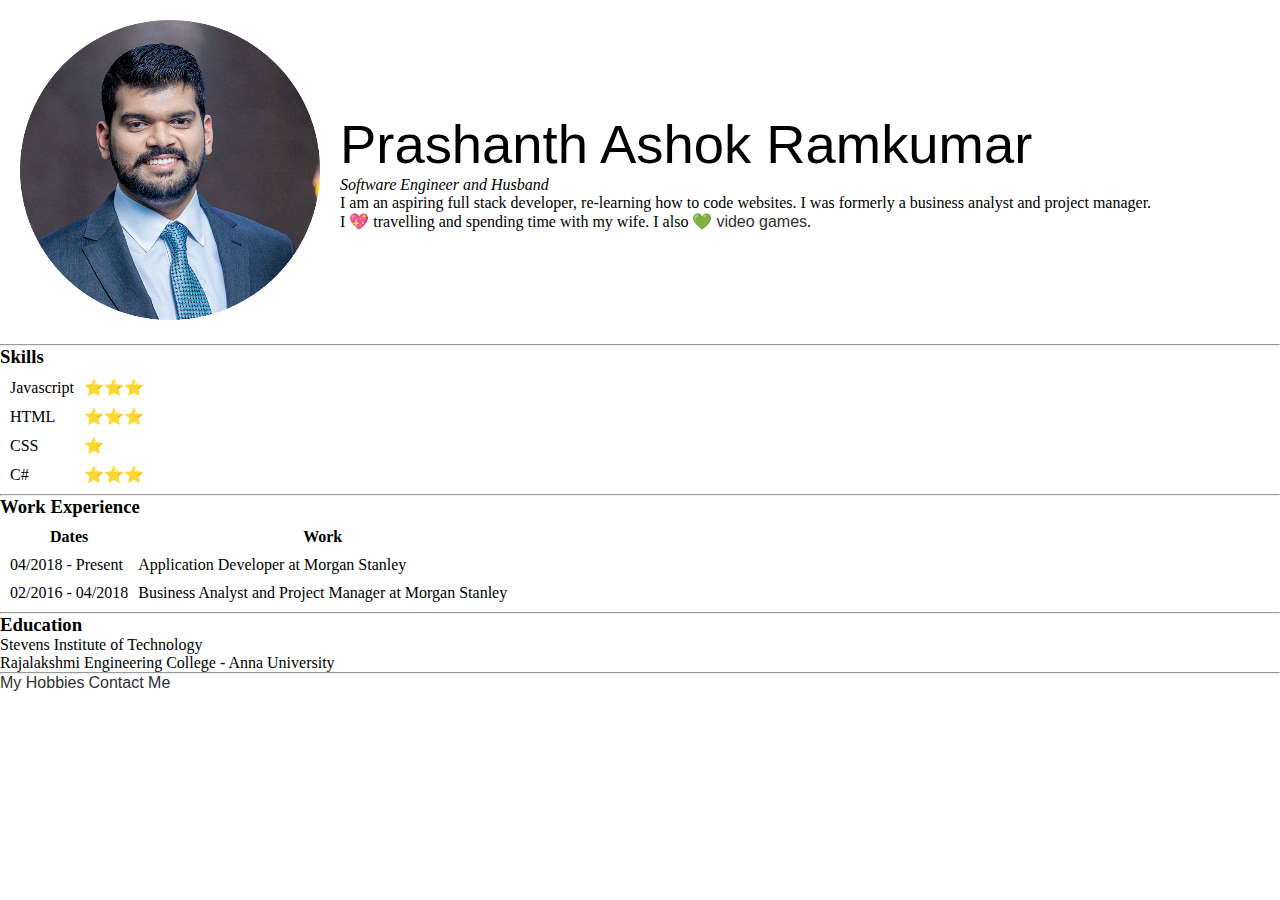
<file: index-old1.html>
<!DOCTYPE html>
<html lang="en">
  <head>
    <meta charset="UTF-8" />
    <meta name="viewport" content="width=device-width, initial-scale=1.0" />
    <meta http-equiv="X-UA-Compatible" content="ie=edge" />
    <title>Prashanth's Personal Site</title>
    <link rel="stylesheet" href="css/styles.css" />
    <link rel="icon" href="favicon.ico" />
  </head>
  <body>
    <table cellspacing="20px">
      <tr>
        <td>
          <img src="images/prashanth.png" alt="Prashanth's Profile Picture" />
        </td>
        <td>
          <h1>Prashanth Ashok Ramkumar</h1>
          <p><em>Software Engineer and Husband</em></p>
          <p>
            I am an aspiring full stack developer, re-learning how to code
            websites. I was formerly a business analyst and project manager.
          </p>
          <p>
            I 💖 travelling and spending time with my wife. I also 💚
            <a href="https://www.nintendo.com/" target="_blank">video games</a>.
          </p>
        </td>
      </tr>
    </table>

    <hr />

    <h3>Skills</h3>

    <table cellspacing="10px">
      <tr>
        <td>Javascript</td>
        <td>⭐⭐⭐</td>
      </tr>
      <tr>
        <td>HTML</td>
        <td>⭐⭐⭐</td>
      </tr>
      <tr>
        <td>CSS</td>
        <td>⭐</td>
      </tr>
      <tr>
        <td>C#</td>
        <td>⭐⭐⭐</td>
      </tr>
    </table>

    <hr />

    <h3>Work Experience</h3>
    <table cellspacing="10px">
      <thead>
        <tr>
          <th>Dates</th>
          <th>Work</th>
        </tr>
      </thead>
      <tbody>
        <tr>
          <td>04/2018 - Present</td>
          <td>Application Developer at Morgan Stanley</td>
        </tr>
        <tr>
          <td>02/2016 - 04/2018</td>
          <td>Business Analyst and Project Manager at Morgan Stanley</td>
        </tr>
      </tbody>
    </table>

    <hr />

    <h3>Education</h3>
    <ul>
      <li>Stevens Institute of Technology</li>
      <li>Rajalakshmi Engineering College - Anna University</li>
    </ul>

    <hr />

    <a href="hobbies.html">My Hobbies</a>
    <a href="contact.html">Contact Me</a>
  </body>
</html>
</file>
<file: css/styles.css>
* {
  box-sizing: border-box;
  margin: 0;
  padding: 0;
}

/* Nav Bar */

#navbar {
  background-color: #f85f73;
  height: 100px;
  width: 100%;
  position: fixed;
}

ul {
  list-style-type: none;
}

.nav-items {
  display: flex;
  flex-direction: row;
  justify-content: flex-end;
  height: 100%;
}

.nav-item {
  align-self: center;
  box-shadow: 1;
  color: hsl(0, 0%, 19%);
  font-size: 24px;
  font-size: 2.4rem;
  margin-right: 10px;
  padding: 5px;
}

.nav-item::hover {
  background-color: white;
}

a {
  color: hsl(0, 0%, 19%);
  text-decoration: none;
  font-family: "Roboto", sans-serif;
}

.nav-item a:link {
  color: hsl(0, 0%, 19%);
}

.nav-item a:hover {
  color: white;
}

.nav-item a:active {
  color: hsl(0, 0%, 19%);
}

/*Welcome Section*/

#welcome {
  align-content: center;
  background-color: #fbe8d3;
  /*background-image: linear-gradient(62deg, #fbe8d3 0%, #fbe8d3 100%);*/
  display: flex;
  height: 100vh;
  justify-content: center;
  flex-direction: column;
}

h1 {
  align-self: center;
  font-family: "Open Sans", sans-serif;
  font-size: 3.4rem;
  font-weight: normal;
}
h2 {
  align-self: center;
  font-family: "Montserrat", sans-serif;
  font-size: 2.4rem;
  color: #f85f73;
}

/* Projects */

#projects {
  background-color: #283c63;
  height: 500px;
}

.projects-grid {
  display: flex;
  height: 100%;
  justify-content: space-around;
  align-items: center;
}

.project-tile {
  width: 300px;
  height: 300px;
}

.project-tile img {
  height: 300px;
  width: 300px;
  margin: 0;
}

.project-tile p {
  background-color: hsl(0, 0%, 19%);
  color: white;
  width: 100%;
}

.project-title {
  text-align: center;
}

/* Contact */

#contact {
  background-color: #fbe8d3;
  height: 200px;
  display: flex;
  justify-content: center;
  align-items: center;
  flex-direction: column;
}

.contact-title {
  font-family: "Montserrat", sans-serif;
  font-size: 2.4rem;
  color: #f85f73;
}
.contact-link {
  margin: 1rem;
}

/* Footer */

.footer {
  background-color: #928a97;
  height: 100px;
  display: flex;
  justify-content: center;
  align-items: center;
  color: white;
  font-family: "Roboto", sans-serif;
}
</file>
